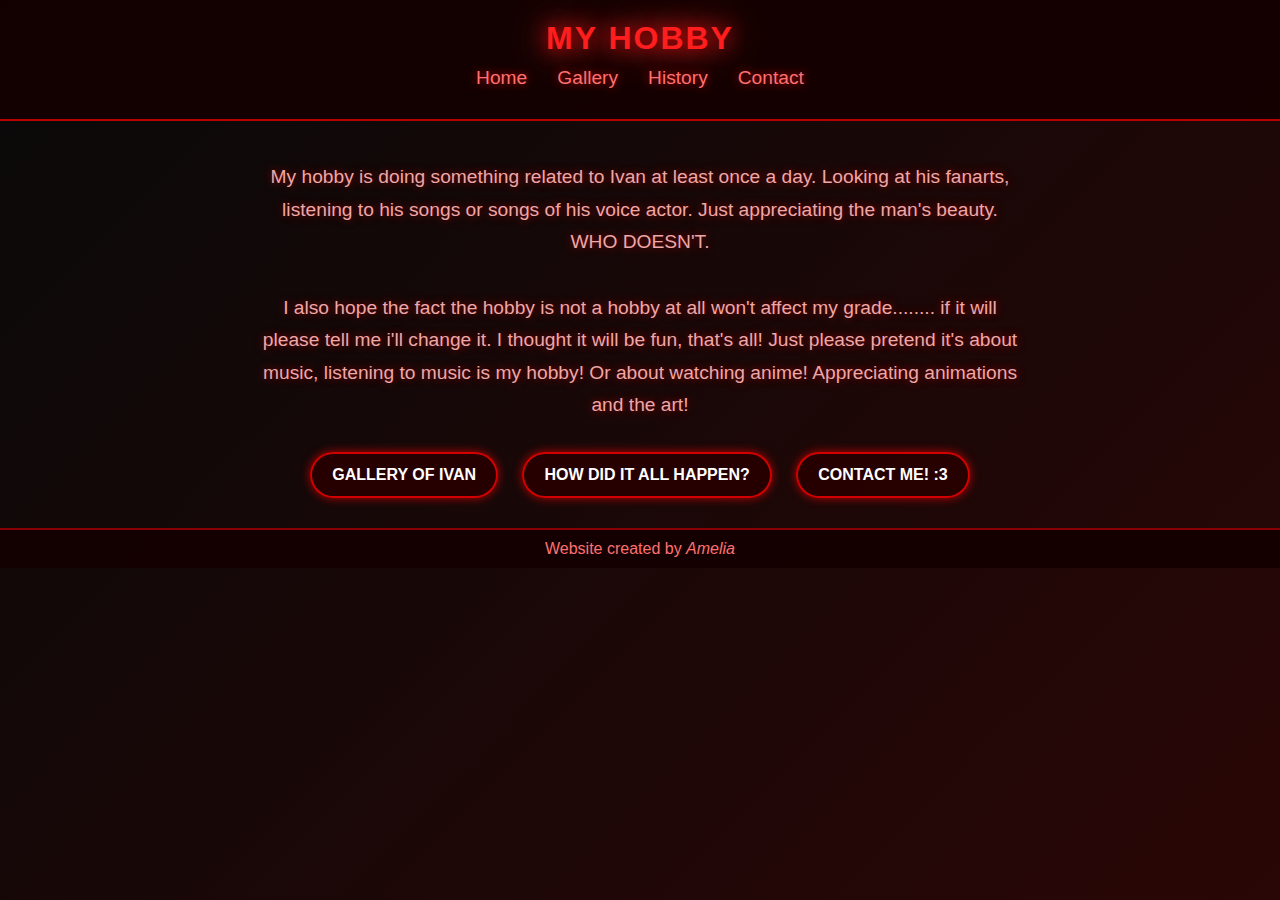
<file: hobby/index.html>
<!DOCTYPE html>
<html lang="en">
<head>
    <meta charset="UTF-8">
    <meta name="viewport" content="width=device-width, initial-scale=1.0">
    <title>My Hobby - Ivan</title>
    <link rel="stylesheet" href="style.css">
</head>
<body>

    <header>
        <h1>My Hobby</h1>
        <nav>
            <ul>
                <li><a href="index.html">Home</a></li>
                <li><a href="gallery.html">Gallery</a></li>
                <li><a href="history.html">History</a></li>
                <li><a href="contact.html">Contact</a></li>
            </ul>
        </nav>
    </header>

    <main>
        <p>My hobby is doing something related to Ivan at least once a day. Looking at his fanarts, listening to his songs or songs of his voice actor. Just appreciating the man's beauty. WHO DOESN'T.
            <br><br>
            I also hope the fact the hobby is not a hobby at all won't affect my grade........ if it will please tell me i'll change it. I thought it will be fun, that's all! Just please pretend it's about music, listening to music is my hobby! Or about watching anime! Appreciating animations and the art!
        </p>
    </main>

    <div class="buttons">
        <a href="gallery.html"><button>Gallery of Ivan</button></a>
        <a href="history.html"><button>How Did It All Happen?</button></a>
        <a href="contact.html"><button>Contact Me! :3</button></a>
    </div>

    <footer>
        <p>Website created by <i>Amelia</i></p>
    </footer>

</body>
</html>
</file>
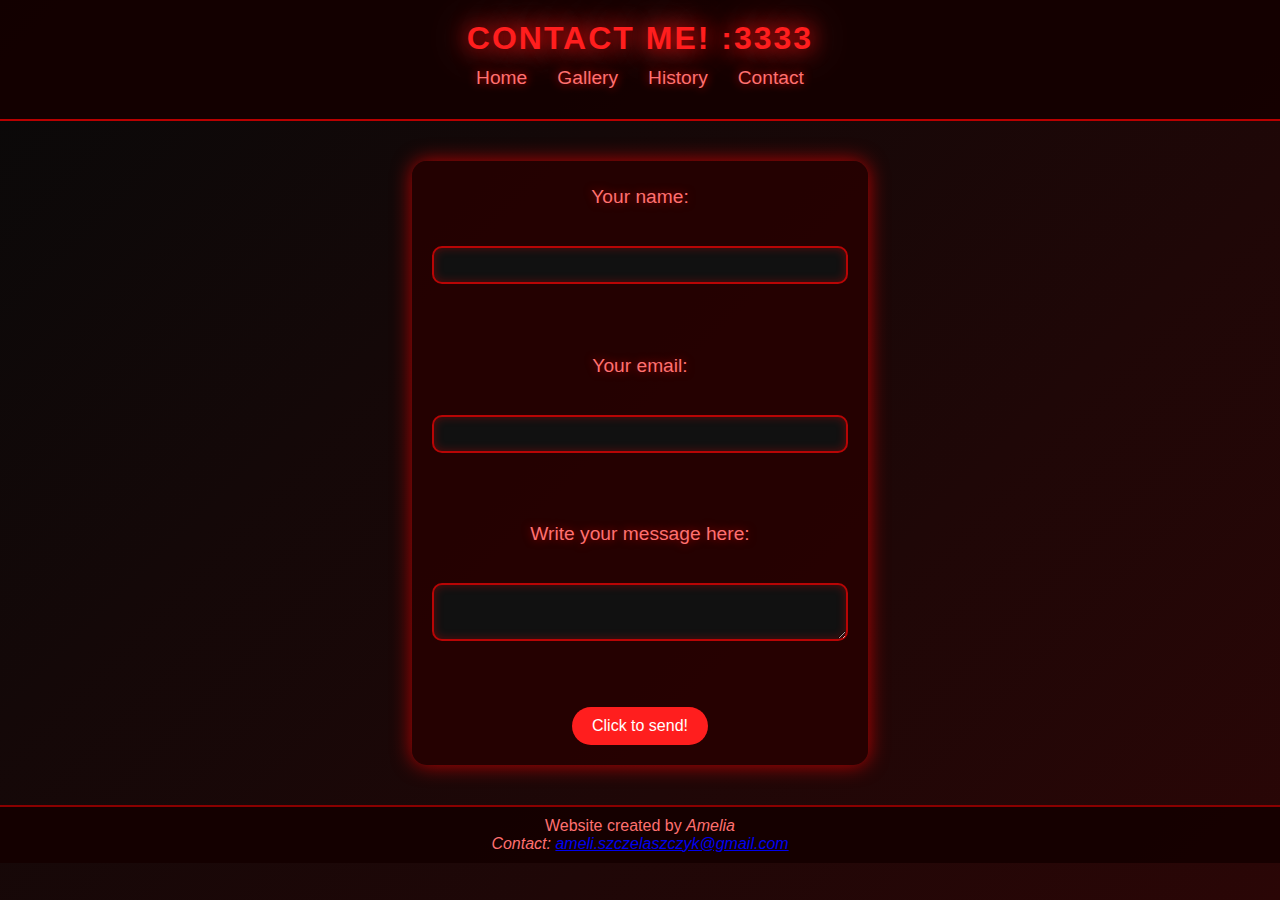
<file: hobby/contact.html>
<!DOCTYPE html>
<html lang="en">
<head>
    <meta charset="UTF-8">
    <meta name="viewport" content="width=device-width, initial-scale=1.0">
    <title>Contact</title>
    <link rel="stylesheet" href="style.css">
</head>
<body>

    <header>
        <h3>Contact me! :3333</h3>
        <nav>
            <ul>
                <li><a href="index.html">Home</a></li>
                <li><a href="gallery.html">Gallery</a></li>
                <li><a href="history.html">History</a></li>
                <li><a href="contact.html">Contact</a></li>
            </ul>
        </nav>
    </header>

    <main>
        <form>
            <label for="name">Your name:</label><br>
            <input type="text" name="name" id="name" required><br><br>

            <label for="email">Your email:</label><br>
            <input type="email" name="email" id="email" required><br><br>

            <label for="message">Write your message here:</label><br>
            <textarea name="message" id="message" required></textarea><br><br>

            <button type="submit">Click to send!</button>
        </form>
    </main>


    <footer>
        <p>Website created by <i>Amelia</i></p>
        <address>Contact: <a href="mailto:ameli.szczelaszczyk@gmail.com">ameli.szczelaszczyk@gmail.com</a></address>
    </footer>

</body>
</html>
</file>
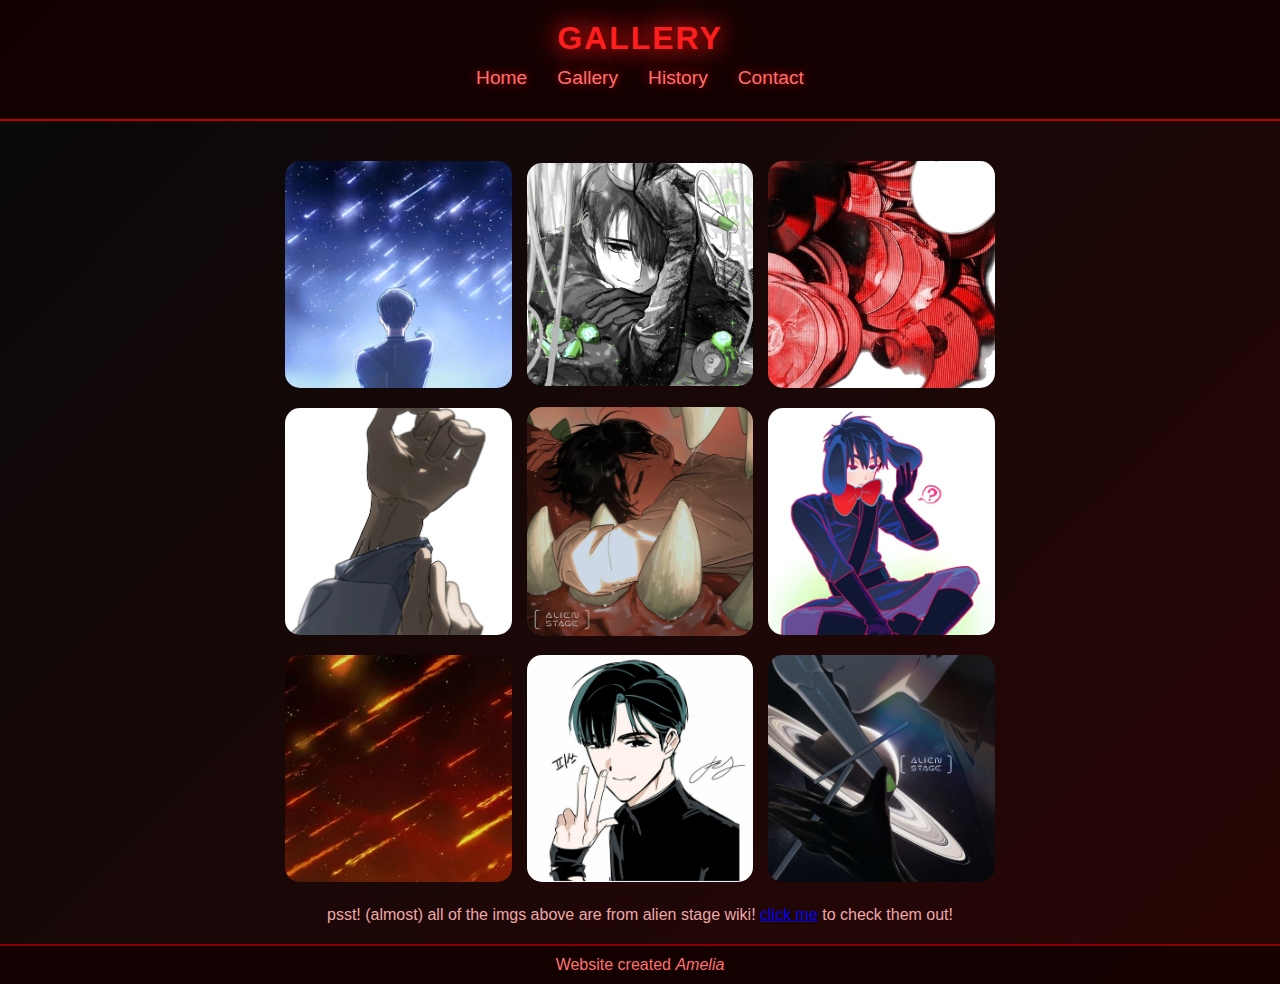
<file: hobby/gallery.html>
<!DOCTYPE html>
<html lang="en">
<head>
    <meta charset="UTF-8">
    <meta name="viewport" content="width=device-width, initial-scale=1.0">
    <title>Gallery</title>
    <link rel="stylesheet" href="style.css">
</head>
<body>

    <header>
        <h3>Gallery</h3>
        <nav>
            <ul>
                <li><a href="index.html">Home</a></li>
                <li><a href="gallery.html">Gallery</a></li>
                <li><a href="history.html">History</a></li>
                <li><a href="contact.html">Contact</a></li>
            </ul>
        </nav>
    </header>

    <div class="photos">
        <div class="photo1">
            <img src="artworks-NFucaW8MgcNP9qS4-jJhP5Q-t500x500.jpg" alt="black sorrow frame">
        </div>
        <div class="photo2">
            <img src="Studio_LICO_Round_3_Ivan.webp" alt="studio LICO art">
        </div>
        <div class="photo3">
            <img src="Red aesthetic.jpg" alt="red aesthetic">
        </div>
        <div class="photo4">
            <img src="Ivan_010324.jpg" alt="">
        </div>
        <div class="photo5">
            <img src="Ivan_sleeping_in_mouth.webp" alt="baby ivan sleeping..">
        </div>
        <div class="photo6">
            <img src="Ivan_061224.jpg" alt="IBANNY">
        </div>
        <div class="photo7">
            <img src="Alien stage —— ROUND 3  screencaps , Black sorrow __.jpg" alt="the meteor night">
        </div>
        <div class="photo8">
            <img src="Ivan-pose.jpg" alt="ivan idol pose">
        </div>
        <div class="photo9">
            <img src="Black_sorrow_twt_cover2.webp" alt="black sorrow 2nd (twitter) cover">
        </div>
    </div>
    
    <div class="div">
        <p>psst! (almost) all of the imgs above are from alien stage wiki! <a href="https://alienstage.fandom.com/wiki/Ivan/Gallery" target="_blank">click me</a> to check them out!</p>
    </div>

    <footer>
        <p>Website created <i>Amelia</i></p>
    </footer>
    
</body>
</html>
</file>
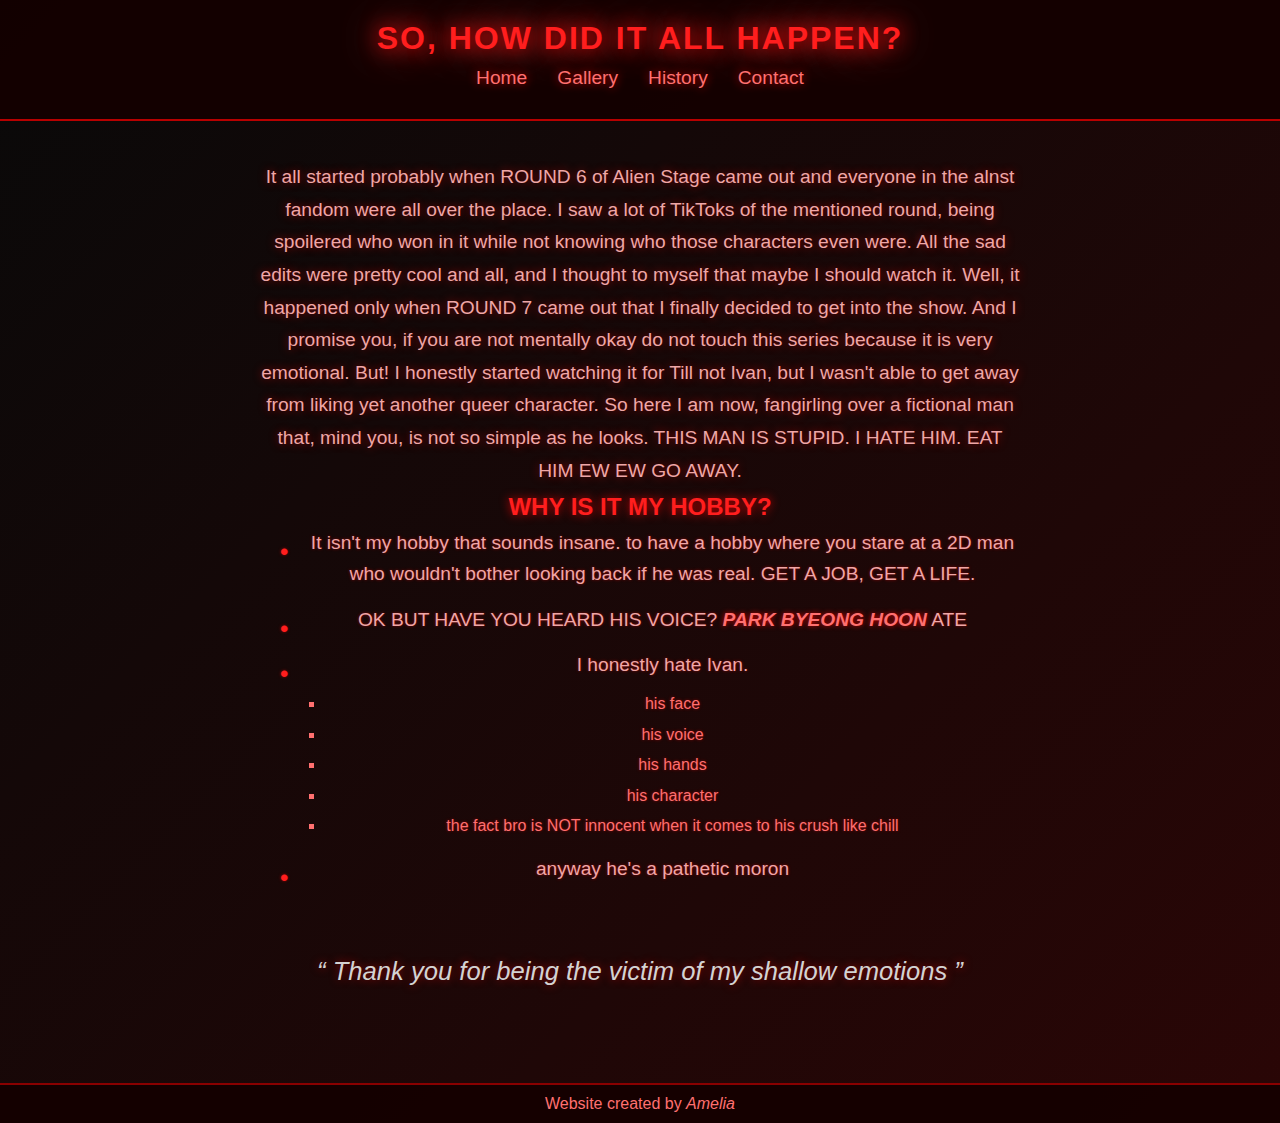
<file: hobby/history.html>
<!DOCTYPE html>
<html lang="en">
<head>
    <meta charset="UTF-8">
    <meta name="viewport" content="width=device-width, initial-scale=1.0">
    <title>History</title>
    <link rel="stylesheet" href="style.css">
</head>
<body>

    <header>
        <h3>so, how did it all happen?</h3>
        <nav>
            <ul>
                <li><a href="index.html">Home</a></li>
                <li><a href="gallery.html">Gallery</a></li>
                <li><a href="history.html">History</a></li>
                <li><a href="contact.html">Contact</a></li>
            </ul>
        </nav>
    </header>

    <main>
        <p class="text-in-a-box">It all started probably when ROUND 6 of Alien Stage came out and everyone in the alnst fandom were all over the place. I saw a lot of TikToks of the mentioned round, being spoilered who won in it while not knowing who those characters even were. All the sad edits were pretty cool and all, and I thought to myself that maybe I should watch it. Well, it happened only when ROUND 7 came out that I finally decided to get into the show. And I promise you, if you are not mentally okay do not touch this series because it is very emotional. But! I honestly started watching it for Till not Ivan, but I wasn't able to get away from liking yet another queer character. So here I am now, fangirling over a fictional man that, mind you, is not so simple as he looks. THIS MAN IS STUPID. I HATE HIM. EAT HIM EW EW GO AWAY.</p>
        <p class="bigger emphasis">why is it my hobby?</p>
        <ul class="styled-list">
            <li>It isn't my hobby that sounds insane. to have a hobby where you stare at a 2D man who wouldn't bother looking back if he was real. GET A JOB, GET A LIFE.</li>
            <li>OK BUT HAVE YOU HEARD HIS VOICE? <span class="highlight">PARK BYEONG HOON</span> ATE</li>
            <li>I honestly hate Ivan. 
                <ul>
                    <li>his face</li>
                    <li>his voice</li>
                    <li>his hands</li>
                    <li>his character</li>
                    <li>the fact bro is NOT innocent when it comes to his crush like chill</li>
                </ul>
            </li>
            <li>anyway he's a pathetic moron</li>
        </ul>
    
        <blockquote class="highlight-text">“ Thank you for being the victim of my shallow emotions ”</blockquote>
    </main>
    
    

    <footer>
        <p>Website created by <i>Amelia</i></p>
    </footer>
    
</body>
</html>
</file>
<file: hobby/style.css>
/* General Reset */
* {
    margin: 0;
    padding: 0;
    box-sizing: border-box;
}

/* Body Styling */
body {
    font-family: 'Arial', sans-serif;
    background: linear-gradient(135deg, #090909, #2A0606);
    color: #EFA7A7;
    text-align: center;
    min-height: 100vh;
}

/* Header Styling */
header {
    background: rgba(20, 0, 0, 0.9);
    padding: 20px;
    margin-bottom: 20px;
    border-bottom: 2px solid rgba(255, 0, 0, 0.7);
    text-shadow: 0 0 10px rgba(255, 0, 0, 0.8);
}

header h1, header h3 {
    font-size: 2rem;
    color: #FF1E1E;
    text-shadow: 0 0 20px rgba(255, 0, 0, 1), 0 0 40px rgba(255, 100, 100, 0.8);
    text-transform: uppercase;
    letter-spacing: 2px;
}

/* Navigation Styling */
nav ul {
    list-style: none;
    display: flex;
    justify-content: center;
    gap: 30px;
    padding: 10px;
}

nav ul li a {
    text-decoration: none;
    font-size: 1.2rem;
    color: #FF7070;
    transition: 0.3s;
}

nav ul li a:hover {
    color: #FF1E1E;
    text-shadow: 0 0 10px rgba(255, 0, 0, 0.8);
}

/* Main Section */
main {
    max-width: 800px;
    margin: 0 auto;
    padding: 20px;
    font-size: 1.2rem;
    line-height: 1.7;
    text-shadow: 0 0 8px rgba(255, 0, 0, 0.5);
}

/* Buttons */
.buttons button {
    background-color: rgba(40, 0, 0, 0.9);
    color: #FFF;
    border: 2px solid rgba(255, 0, 0, 0.8);
    padding: 12px 20px;
    font-size: 1rem;
    border-radius: 30px;
    cursor: pointer;
    margin: 10px;
    transition: all 0.3s ease-in-out;
    box-shadow: 0 0 10px rgba(255, 0, 0, 0.7);
    font-weight: bold;
    text-transform: uppercase;
}

.buttons button:hover {
    background-color: #FF1E1E;
    color: #000;
    box-shadow: 0 0 20px rgba(255, 0, 0, 1);
    transform: scale(1.1);
}

/* Gallery Section */
.photos {
    display: grid;
    grid-template-columns: repeat(3, 1fr);
    gap: 15px;
    justify-content: center;
    align-items: center;
    max-width: 750px;
    margin: 0 auto;
    padding: 20px;
}

.photos img {
    width: 100%;
    height: auto;
    border-radius: 15px;
    transition: transform 0.3s ease, box-shadow 0.3s;
}

.photos img:hover {
    transform: scale(1.05);
    box-shadow: 0 0 20px rgba(255, 0, 0, 1);
    filter: brightness(1.1);
}

/* Footer */
footer {
    background-color: rgba(20, 0, 0, 0.9);
    color: #FF7070;
    padding: 10px;
    width: 100%;
    margin-top: 20px;
    border-top: 2px solid rgba(255, 0, 0, 0.5);
}

/* Contact Form */
form {
    display: flex;
    flex-direction: column;
    align-items: center;
    background: rgba(40, 0, 0, 0.8);
    padding: 20px;
    border-radius: 15px;
    box-shadow: 0 0 20px rgba(255, 0, 0, 0.7);
    width: 60%;
    margin: auto;
}

form label {
    font-size: 1.2rem;
    color: #FF7070;
}

form input,
form textarea {
    width: 100%;
    padding: 8px;
    border: 2px solid rgba(255, 0, 0, 0.7);
    border-radius: 10px;
    background: #111;
    color: #FFF;
    font-size: 1rem;
    box-shadow: inset 0 0 10px rgba(255, 0, 0, 0.3);
}

form button {
    background: #FF1E1E;
    color: white;
    font-size: 1rem;
    padding: 10px 20px;
    border: none;
    border-radius: 20px;
    cursor: pointer;
    transition: all 0.3s ease-in-out;
}

form button:hover {
    background: #FF7070;
    box-shadow: 0 0 10px rgba(255, 0, 0, 0.9);
    transform: scale(1.1);
}

.emphasis {
    font-size: 1.5rem;
    font-weight: bold;
    color: #FF1E1E;
    text-transform: uppercase;
    text-shadow: 0 0 10px rgba(255, 0, 0, 0.8);
}

/* Highlighted Text */
.highlight {
    color: #FF7070;
    font-weight: bold;
    font-style: italic;
    text-shadow: 0 0 5px rgba(255, 0, 0, 0.8);
}

/* Custom Styled List */
.styled-list {
    list-style: none;
    padding-left: 0;
    margin-left: 20px;
    font-size: 1.2rem;
    line-height: 1.6;
    text-shadow: 0 0 3px rgba(255, 0, 0, 0.5);
}

.styled-list > li {
    position: relative;
    padding-left: 25px;
    margin-bottom: 15px;
}

.styled-list > li::before {
    content: "•";
    position: absolute;
    left: 0;
    color: #FF1E1E;
    font-size: 1.5rem;
    top: 5px;
}

.styled-list li ul {
    margin-top: 10px;
    margin-left: 20px;
    list-style-type: square;
}

.styled-list li ul li {
    font-size: 1rem;
    color: #FF7070;
    margin-bottom: 5px;
}

/* Quote Styling */
.highlight-text {
    font-size: 1.6rem;
    font-style: italic;
    color: #D3D3D3;
    text-align: center;
    margin: 30px 0;
    padding: 20px 25px;
    border-radius: 10px;
    display: inline-block;
}
</file>
